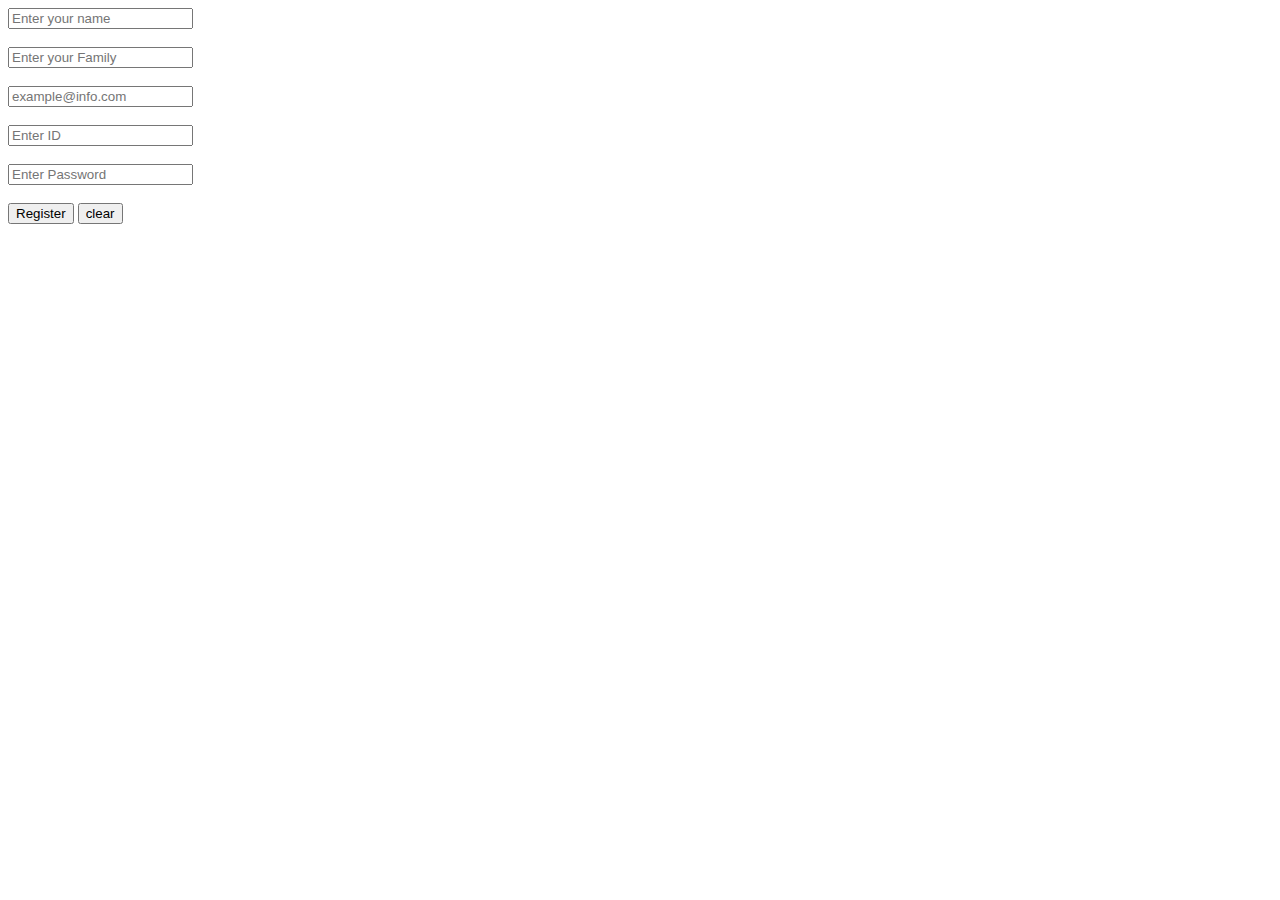
<file: finaltvu/pages/register.html>
<!DOCTYPE html>
<html lang="en">
<head>
    <meta charset="UTF-8">
    <meta name="viewport" content="width=device-width, initial-scale=1.0">
    <meta http-equiv="X-UA-Compatible" content="ie=edge">
    <title>Document</title>
</head>
<body>
    <form action="check.php" method="POST">
        <input type="text" name="fname" required placeholder="Enter your name">
        <br><br>
        <input type="text" name="lname" required placeholder="Enter your Family">
        <br><br>
        <input type="email" name="email" required placeholder="example@info.com">
        <br><br>
        <input type="text" name="id" required placeholder="Enter ID">
        <br><br>
        <input type="password" name="password" required placeholder="Enter Password" minlength="4">
        <br><br>
        <input type="submit" value="Register" name="register">
        <input type="reset" value="clear" name="reset">
    </form>

</body>
</html>
</file>
